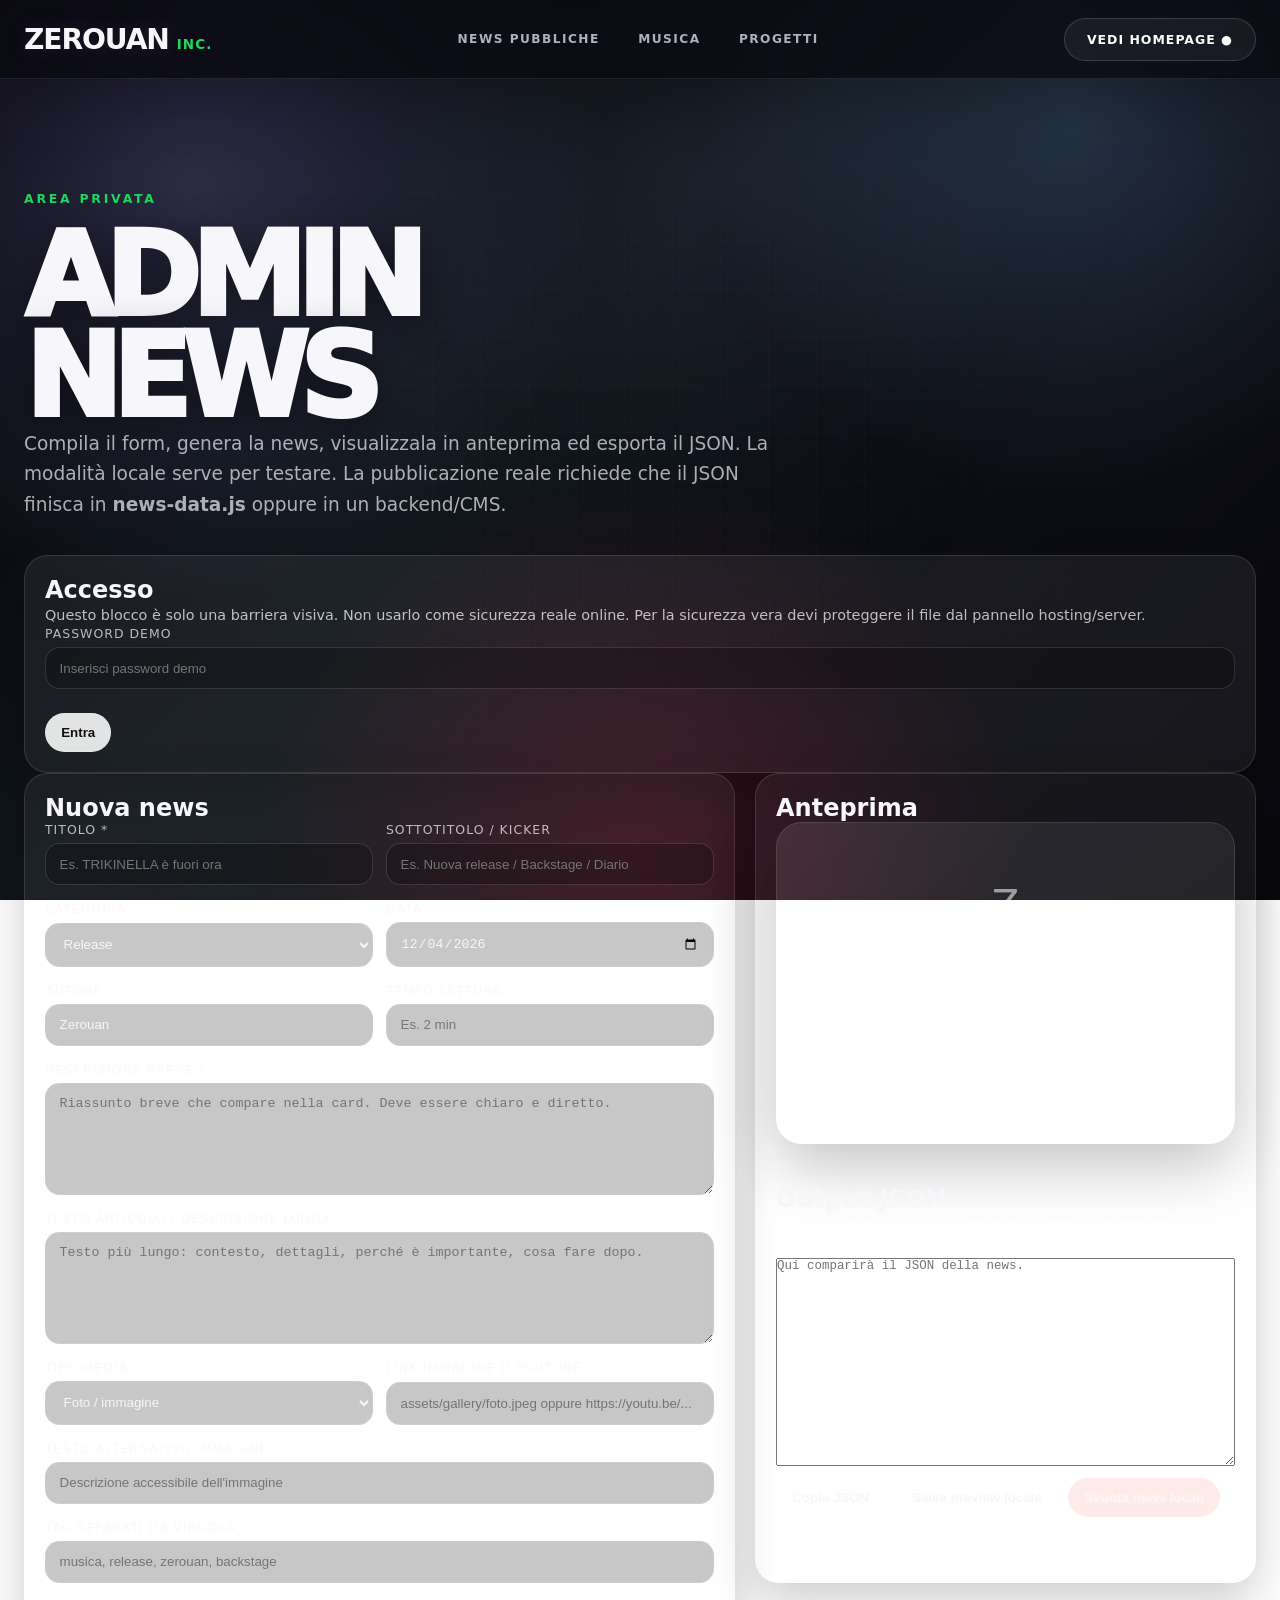
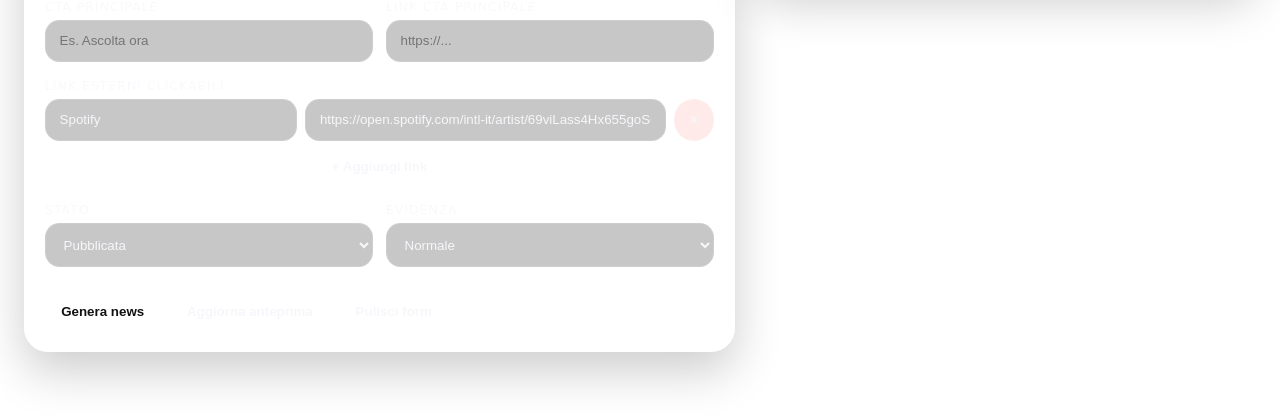
<file: admin-news.html>
<!DOCTYPE html>
<html lang="it">
<head>
  <meta charset="UTF-8" />
  <meta name="viewport" content="width=device-width, initial-scale=1.0" />
  <meta name="description" content="ZEROUAN INC. — pannello amministrazione news." />
  <title>ZEROUAN INC. | Admin News</title>

  <link rel="stylesheet" href="style.css">
  <link rel="stylesheet" href="news.css">
</head>
<body>
  <!--
    ATTENZIONE SEVERA:
    Questa pagina è un prototipo statico. La password lato browser NON è vera sicurezza.
    Per usarla online in modo serio, proteggi admin-news.html lato hosting/server:
    - Basic Auth server-side
    - Netlify/Vercel auth
    - area riservata con backend
    - CMS Git-based con login
  -->

  <header>
    <div class="container navbar">
      <a class="brand" href="index.html#top" aria-label="Torna alla homepage">ZEROUAN <span>INC.</span></a>

      <nav class="nav-links" aria-label="Navigazione admin">
        <a href="index.html#news">News pubbliche</a>
        <a href="index.html#musica">Musica</a>
        <a href="index.html#sections">Progetti</a>
      </nav>

      <div class="header-actions" aria-label="Azioni admin">
        <a class="nav-cta" href="index.html#news">Vedi homepage ●</a>
      </div>

      <div class="mobile-menu-label">Admin</div>
    </div>
  </header>

  <main class="news-admin-shell">
    <section class="container">
      <div class="section-heading align-left">
        <p class="eyebrow">Area privata</p>
        <h1>Admin News</h1>
        <p>
          Compila il form, genera la news, visualizzala in anteprima ed esporta il JSON.
          La modalità locale serve per testare. La pubblicazione reale richiede che il JSON finisca in <strong>news-data.js</strong> oppure in un backend/CMS.
        </p>
      </div>

      <div class="admin-panel" id="accessPanel">
        <h2>Accesso</h2>
        <p class="admin-note">
          Questo blocco è solo una barriera visiva. Non usarlo come sicurezza reale online.
          Per la sicurezza vera devi proteggere il file dal pannello hosting/server.
        </p>

        <form class="news-form" id="loginForm">
          <div class="news-form-field">
            <label for="adminPassword">Password demo</label>
            <input id="adminPassword" type="password" placeholder="Inserisci password demo">
          </div>

          <div class="admin-actions">
            <button class="admin-button primary" type="submit">Entra</button>
          </div>
        </form>
      </div>

      <div class="news-admin-grid" id="adminApp" hidden>
        <div class="admin-panel">
          <h2>Nuova news</h2>

          <form class="news-form" id="newsForm">
            <div class="news-form-row">
              <div class="news-form-field">
                <label for="title">Titolo *</label>
                <input id="title" name="title" type="text" required placeholder="Es. TRIKINELLA è fuori ora">
              </div>

              <div class="news-form-field">
                <label for="subtitle">Sottotitolo / kicker</label>
                <input id="subtitle" name="subtitle" type="text" placeholder="Es. Nuova release / Backstage / Diario">
              </div>
            </div>

            <div class="news-form-row">
              <div class="news-form-field">
                <label for="category">Categoria</label>
                <select id="category" name="category">
                  <option>Release</option>
                  <option>Sito</option>
                  <option>Video</option>
                  <option>Backstage</option>
                  <option>Diario</option>
                  <option>Evento</option>
                  <option>Producing</option>
                </select>
              </div>

              <div class="news-form-field">
                <label for="date">Data</label>
                <input id="date" name="date" type="date">
              </div>
            </div>

            <div class="news-form-row">
              <div class="news-form-field">
                <label for="author">Autore</label>
                <input id="author" name="author" type="text" value="Zerouan">
              </div>

              <div class="news-form-field">
                <label for="readingTime">Tempo lettura</label>
                <input id="readingTime" name="readingTime" type="text" placeholder="Es. 2 min">
              </div>
            </div>

            <div class="news-form-field">
              <label for="excerpt">Descrizione breve *</label>
              <textarea id="excerpt" name="excerpt" required placeholder="Riassunto breve che compare nella card. Deve essere chiaro e diretto."></textarea>
            </div>

            <div class="news-form-field">
              <label for="body">Testo articolo / descrizione lunga</label>
              <textarea id="body" name="body" placeholder="Testo più lungo: contesto, dettagli, perché è importante, cosa fare dopo."></textarea>
            </div>

            <div class="news-form-row">
              <div class="news-form-field">
                <label for="mediaType">Tipo media</label>
                <select id="mediaType" name="mediaType">
                  <option value="image">Foto / immagine</option>
                  <option value="youtube">Video YouTube</option>
                </select>
              </div>

              <div class="news-form-field">
                <label for="mediaUrl">Link immagine o YouTube</label>
                <input id="mediaUrl" name="mediaUrl" type="url" placeholder="assets/gallery/foto.jpeg oppure https://youtu.be/...">
              </div>
            </div>

            <div class="news-form-field">
              <label for="mediaAlt">Testo alternativo immagine</label>
              <input id="mediaAlt" name="mediaAlt" type="text" placeholder="Descrizione accessibile dell'immagine">
            </div>

            <div class="news-form-field">
              <label for="tags">Tag separati da virgola</label>
              <input id="tags" name="tags" type="text" placeholder="musica, release, zerouan, backstage">
            </div>

            <div class="news-form-row">
              <div class="news-form-field">
                <label for="ctaLabel">CTA principale</label>
                <input id="ctaLabel" name="ctaLabel" type="text" placeholder="Es. Ascolta ora">
              </div>

              <div class="news-form-field">
                <label for="ctaUrl">Link CTA principale</label>
                <input id="ctaUrl" name="ctaUrl" type="url" placeholder="https://...">
              </div>
            </div>

            <div class="news-form-field">
              <label>Link esterni clickabili</label>
              <div class="dynamic-list" id="linksList"></div>
              <button class="admin-button" type="button" id="addLinkButton">+ Aggiungi link</button>
            </div>

            <div class="news-form-row">
              <div class="news-form-field">
                <label for="status">Stato</label>
                <select id="status" name="status">
                  <option value="published">Pubblicata</option>
                  <option value="draft">Bozza</option>
                </select>
              </div>

              <div class="news-form-field">
                <label for="featured">Evidenza</label>
                <select id="featured" name="featured">
                  <option value="false">Normale</option>
                  <option value="true">In evidenza</option>
                </select>
              </div>
            </div>

            <div class="admin-actions">
              <button class="admin-button primary" type="submit">Genera news</button>
              <button class="admin-button" type="button" id="previewButton">Aggiorna anteprima</button>
              <button class="admin-button" type="reset">Pulisci form</button>
            </div>
          </form>
        </div>

        <aside class="admin-panel">
          <h2>Anteprima</h2>
          <article class="news-card" id="previewCard">
            <div class="news-empty-state">
              <span class="news-empty-icon">Z</span>
              <strong>Compila il form.</strong>
              <small>Qui vedrai la news prima di esportarla.</small>
            </div>
          </article>

          <hr style="border: 0; border-top: 1px solid rgba(255,255,255,0.12); margin: 1.25rem 0;">

          <h2>Output JSON</h2>
          <p class="admin-note">
            Per pubblicare su sito statico: copia l'oggetto generato dentro l'array <strong>window.ZEROUAN_NEWS_DATA</strong> in <strong>news-data.js</strong>.
          </p>

          <textarea class="generated-output" id="generatedOutput" readonly placeholder="Qui comparirà il JSON della news."></textarea>

          <div class="admin-actions">
            <button class="admin-button" type="button" id="copyJsonButton">Copia JSON</button>
            <button class="admin-button" type="button" id="saveLocalButton">Salva preview locale</button>
            <button class="admin-button danger" type="button" id="clearLocalButton">Svuota news locali</button>
          </div>

          <p class="admin-note">
            “Salva preview locale” modifica solo il tuo browser. Non pubblica la news per gli altri visitatori.
          </p>
        </aside>
      </div>
    </section>
  </main>

  <script>
    (function () {
      "use strict";

      const DEMO_PASSWORD = "ZEROUAN-ADMIN-2026"; // Cambiala, ma ricorda: nel browser NON è sicurezza reale.
      const STORAGE_KEY = "zerouan_news_items";

      const accessPanel = document.getElementById("accessPanel");
      const adminApp = document.getElementById("adminApp");
      const loginForm = document.getElementById("loginForm");
      const passwordInput = document.getElementById("adminPassword");

      const form = document.getElementById("newsForm");
      const linksList = document.getElementById("linksList");
      const addLinkButton = document.getElementById("addLinkButton");
      const previewButton = document.getElementById("previewButton");
      const output = document.getElementById("generatedOutput");
      const previewCard = document.getElementById("previewCard");
      const copyJsonButton = document.getElementById("copyJsonButton");
      const saveLocalButton = document.getElementById("saveLocalButton");
      const clearLocalButton = document.getElementById("clearLocalButton");

      const today = new Date().toISOString().slice(0, 10);
      document.getElementById("date").value = today;

      loginForm.addEventListener("submit", (event) => {
        event.preventDefault();

        if (passwordInput.value === DEMO_PASSWORD) {
          sessionStorage.setItem("zerouan_admin_demo_access", "true");
          showAdmin();
          return;
        }

        alert("Password demo errata.");
      });

      if (sessionStorage.getItem("zerouan_admin_demo_access") === "true") {
        showAdmin();
      }

      function showAdmin() {
        accessPanel.hidden = true;
        adminApp.hidden = false;
      }

      function slugify(value) {
        return String(value || "news")
          .toLowerCase()
          .normalize("NFD")
          .replace(/[\u0300-\u036f]/g, "")
          .replace(/[^a-z0-9]+/g, "-")
          .replace(/(^-|-$)+/g, "")
          .slice(0, 72) || `news-${Date.now()}`;
      }

      function escapeHtml(value) {
        return String(value ?? "")
          .replaceAll("&", "&amp;")
          .replaceAll("<", "&lt;")
          .replaceAll(">", "&gt;")
          .replaceAll('"', "&quot;")
          .replaceAll("'", "&#039;");
      }

      function youtubeEmbedUrl(url) {
        const raw = String(url || "").trim();
        if (!raw) return "";

        try {
          const parsed = new URL(raw);
          let id = "";

          if (parsed.hostname.includes("youtu.be")) {
            id = parsed.pathname.replace("/", "");
          } else if (parsed.hostname.includes("youtube.com")) {
            id = parsed.searchParams.get("v") || "";
            if (!id && parsed.pathname.includes("/shorts/")) {
              id = parsed.pathname.split("/shorts/")[1]?.split("/")[0] || "";
            }
            if (!id && parsed.pathname.includes("/embed/")) {
              id = parsed.pathname.split("/embed/")[1]?.split("/")[0] || "";
            }
          }

          return id ? `https://www.youtube.com/embed/${encodeURIComponent(id)}` : raw;
        } catch {
          return raw;
        }
      }

      function addLinkRow(label = "", url = "") {
        const row = document.createElement("div");
        row.className = "dynamic-row";

        row.innerHTML = `
          <input type="text" placeholder="Etichetta link" value="${escapeHtml(label)}" data-link-label>
          <input type="url" placeholder="https://..." value="${escapeHtml(url)}" data-link-url>
          <button class="admin-button danger" type="button" aria-label="Rimuovi link">×</button>
        `;

        row.querySelector("button").addEventListener("click", () => row.remove());
        linksList.appendChild(row);
      }

      addLinkButton.addEventListener("click", () => addLinkRow());
      addLinkRow("Spotify", "https://open.spotify.com/intl-it/artist/69viLass4Hx655goSGnoE2");

      function collectLinks() {
        return [...linksList.querySelectorAll(".dynamic-row")]
          .map((row) => {
            const label = row.querySelector("[data-link-label]").value.trim();
            const url = row.querySelector("[data-link-url]").value.trim();

            if (!label && !url) return null;
            return {
              label: label || "Link esterno",
              url
            };
          })
          .filter((link) => link && link.url);
      }

      function collectNews() {
        const data = new FormData(form);
        const title = String(data.get("title") || "").trim();

        const item = {
          id: `${slugify(title)}-${Date.now().toString(36)}`,
          status: String(data.get("status") || "published"),
          featured: String(data.get("featured")) === "true",
          title,
          subtitle: String(data.get("subtitle") || "").trim(),
          excerpt: String(data.get("excerpt") || "").trim(),
          body: String(data.get("body") || "").trim(),
          category: String(data.get("category") || "News"),
          author: String(data.get("author") || "Zerouan").trim(),
          date: String(data.get("date") || today),
          readingTime: String(data.get("readingTime") || "").trim(),
          mediaType: String(data.get("mediaType") || "image"),
          mediaUrl: String(data.get("mediaUrl") || "").trim(),
          mediaAlt: String(data.get("mediaAlt") || "").trim(),
          tags: String(data.get("tags") || "")
            .split(",")
            .map((tag) => tag.trim())
            .filter(Boolean),
          links: collectLinks(),
          ctaLabel: String(data.get("ctaLabel") || "").trim(),
          ctaUrl: String(data.get("ctaUrl") || "").trim()
        };

        if (!item.readingTime) item.readingTime = estimateReadingTime(item.body || item.excerpt);
        if (!item.mediaAlt && item.mediaType === "image") item.mediaAlt = item.title;

        return item;
      }

      function estimateReadingTime(text) {
        const words = String(text || "").trim().split(/\s+/).filter(Boolean).length;
        return `${Math.max(1, Math.ceil(words / 180))} min`;
      }

      function renderMedia(item) {
        if (!item.mediaUrl) {
          return `
            <div class="news-media">
              <div class="news-empty-state">
                <span class="news-empty-icon">Z</span>
                <strong>ZEROUAN INC.</strong>
              </div>
            </div>
          `;
        }

        if (item.mediaType === "youtube") {
          return `
            <div class="news-media">
              <iframe
                src="${escapeHtml(youtubeEmbedUrl(item.mediaUrl))}"
                title="${escapeHtml(item.title)}"
                loading="lazy"
                allowfullscreen>
              </iframe>
            </div>
          `;
        }

        return `
          <div class="news-media">
            <img src="${escapeHtml(item.mediaUrl)}" alt="${escapeHtml(item.mediaAlt || item.title)}">
          </div>
        `;
      }

      function renderPreview(item) {
        const links = [
          item.ctaUrl ? `<a class="news-read-more" href="${escapeHtml(item.ctaUrl)}" target="_blank" rel="noopener noreferrer">${escapeHtml(item.ctaLabel || "Apri")} →</a>` : "",
          ...item.links.map((link) => `<a class="news-link" href="${escapeHtml(link.url)}" target="_blank" rel="noopener noreferrer">${escapeHtml(link.label)} ↗</a>`)
        ].join("");

        previewCard.innerHTML = `
          ${renderMedia(item)}
          <div class="news-content">
            <div class="news-meta">
              <span class="news-category">${escapeHtml(item.category)}</span>
              <span>${escapeHtml(item.date)}</span>
              <span>· ${escapeHtml(item.readingTime)}</span>
              <span>· ${escapeHtml(item.author)}</span>
            </div>
            <h3 class="news-title">${escapeHtml(item.title || "Titolo news")}</h3>
            ${item.subtitle ? `<span class="release-kicker">${escapeHtml(item.subtitle)}</span>` : ""}
            <p class="news-excerpt">${escapeHtml(item.excerpt || item.body || "Descrizione news")}</p>
            <div class="news-tags">${item.tags.map((tag) => `<span class="news-tag">#${escapeHtml(tag)}</span>`).join("")}</div>
            <div class="news-links">${links}</div>
          </div>
        `;
      }

      function generate() {
        const item = collectNews();
        renderPreview(item);
        output.value = JSON.stringify(item, null, 2);
        return item;
      }

      previewButton.addEventListener("click", generate);

      form.addEventListener("submit", (event) => {
        event.preventDefault();
        const item = generate();

        if (!item.title || !item.excerpt) {
          alert("Titolo e descrizione breve sono obbligatori.");
          return;
        }

        output.focus();
        output.select();
      });

      copyJsonButton.addEventListener("click", async () => {
        if (!output.value.trim()) generate();

        try {
          await navigator.clipboard.writeText(output.value);
          alert("JSON copiato.");
        } catch {
          output.focus();
          output.select();
          document.execCommand("copy");
          alert("JSON copiato.");
        }
      });

      saveLocalButton.addEventListener("click", () => {
        const item = generate();

        if (!item.title || !item.excerpt) {
          alert("Titolo e descrizione breve sono obbligatori.");
          return;
        }

        const current = getLocalItems();
        localStorage.setItem(STORAGE_KEY, JSON.stringify([item, ...current], null, 2));
        alert("News salvata in preview locale. Apri index.html#news dallo stesso browser.");
      });

      clearLocalButton.addEventListener("click", () => {
        const ok = confirm("Vuoi eliminare tutte le news salvate solo in locale?");
        if (!ok) return;

        localStorage.removeItem(STORAGE_KEY);
        alert("News locali eliminate.");
      });

      function getLocalItems() {
        try {
          const raw = localStorage.getItem(STORAGE_KEY);
          const parsed = raw ? JSON.parse(raw) : [];
          return Array.isArray(parsed) ? parsed : [];
        } catch {
          return [];
        }
      }
    })();
  </script>
</body>
</html>
</file>
<file: style.css>
:root {
      --bg: #020707;
      --bg-soft: #071111;
      --card: rgba(11, 29, 24, 0.72);
      --card-border: rgba(35, 255, 142, 0.25);
      --green: #1ed760;
      --green-soft: #0ea85a;
      --white: #f5f7f6;
      --muted: #a8b3ad;
      --dark-text: #03100a;
      --shadow: 0 0 40px rgba(30, 215, 96, 0.18);
      --max-width: 1180px;
      --radius: 22px;
    }

    * {
      box-sizing: border-box;
      margin: 0;
      padding: 0;
    }

    html {
      scroll-behavior: smooth;
    }

    body {
      min-height: 100vh;
      font-family: Inter, system-ui, -apple-system, BlinkMacSystemFont, "Segoe UI", sans-serif;
      color: var(--white);
      background:
        radial-gradient(circle at 76% 28%, rgba(30, 215, 96, 0.22), transparent 32%),
        radial-gradient(circle at 12% 72%, rgba(30, 215, 96, 0.12), transparent 34%),
        linear-gradient(135deg, #010404 0%, #03100d 50%, #020707 100%);
      overflow-x: hidden;
    }

    body::before {
      content: "";
      position: fixed;
      inset: 0;
      pointer-events: none;
      background-image:
        linear-gradient(rgba(255,255,255,0.025) 1px, transparent 1px),
        linear-gradient(90deg, rgba(255,255,255,0.025) 1px, transparent 1px);
      background-size: 48px 48px;
      mask-image: radial-gradient(circle at center, black, transparent 80%);
      z-index: -2;
    }

    body::after {
      content: "";
      position: fixed;
      inset: 0;
      pointer-events: none;
      background: linear-gradient(120deg, transparent 0%, rgba(30, 215, 96, 0.06) 45%, transparent 70%);
      z-index: -1;
    }

    a {
      color: inherit;
      text-decoration: none;
    }

    .container {
      width: min(100% - 40px, var(--max-width));
      margin-inline: auto;
    }

    header {
      position: sticky;
      top: 0;
      z-index: 10;
      backdrop-filter: blur(18px);
      background: rgba(2, 7, 7, 0.76);
      border-bottom: 1px solid rgba(255,255,255,0.08);
    }

    .navbar {
      height: 78px;
      display: flex;
      align-items: center;
      justify-content: space-between;
      gap: 24px;
    }

    .brand {
      display: flex;
      align-items: baseline;
      gap: 8px;
      font-weight: 900;
      letter-spacing: -0.04em;
      font-size: clamp(1.35rem, 2.2vw, 2rem);
    }

    .brand span {
      color: var(--green);
      font-size: 0.48em;
      letter-spacing: 0.08em;
    }

    .nav-links {
      display: flex;
      align-items: center;
      justify-content: center;
      gap: clamp(16px, 3vw, 44px);
      color: var(--muted);
      text-transform: uppercase;
      letter-spacing: 0.12em;
      font-size: 0.76rem;
      font-weight: 700;
    }

    .nav-links a {
      transition: color 0.2s ease, transform 0.2s ease;
    }

    .nav-links a:hover {
      color: var(--green);
      transform: translateY(-1px);
    }

    .soon {
      margin-left: 6px;
      padding: 4px 8px;
      border-radius: 7px;
      color: var(--green);
      background: rgba(30, 215, 96, 0.10);
      font-size: 0.65rem;
      letter-spacing: 0.1em;
    }

    .header-actions,
    .cta-social-row,
    .box-action-row {
      display: flex;
      align-items: center;
      gap: 12px;
      flex-wrap: wrap;
    }

    .nav-cta,
    .hero-cta {
      display: inline-flex;
      align-items: center;
      justify-content: center;
      gap: 10px;
      border: 1px solid rgba(30, 215, 96, 0.75);
      color: var(--green);
      border-radius: 10px;
      padding: 13px 22px;
      font-weight: 900;
      letter-spacing: 0.08em;
      text-transform: uppercase;
      font-size: 0.78rem;
      transition: transform 0.2s ease, box-shadow 0.2s ease, background 0.2s ease;
      white-space: nowrap;
    }

    .nav-cta:hover,
    .hero-cta:hover {
      transform: translateY(-2px);
      box-shadow: var(--shadow);
      background: rgba(30, 215, 96, 0.08);
    }

    .social-icons {
      display: inline-flex;
      align-items: center;
      gap: 8px;
    }

    .social-button {
      width: 42px;
      height: 42px;
      border-radius: 999px;
      display: inline-grid;
      place-items: center;
      border: 1px solid rgba(30, 215, 96, 0.45);
      background: rgba(0, 0, 0, 0.20);
      color: var(--green);
      transition: transform 0.2s ease, border-color 0.2s ease, background 0.2s ease, box-shadow 0.2s ease;
    }

    .social-button svg {
      width: 19px;
      height: 19px;
      fill: currentColor;
    }

    .social-button:hover {
      transform: translateY(-2px);
      border-color: rgba(30, 215, 96, 0.9);
      background: rgba(30, 215, 96, 0.10);
      box-shadow: 0 0 22px rgba(30, 215, 96, 0.16);
    }

    .social-button:focus-visible,
    .nav-cta:focus-visible,
    .hero-cta:focus-visible,
    .follow-button:focus-visible,
    .play-button:focus-visible,
    .spotify-footer:focus-visible {
      outline: 2px solid var(--green);
      outline-offset: 4px;
    }

    .mobile-menu-label {
      display: none;
      color: var(--muted);
      font-size: 0.78rem;
      letter-spacing: 0.12em;
      text-transform: uppercase;
      font-weight: 800;
    }

    .hero {
      min-height: calc(100vh - 78px);
      display: grid;
      align-items: center;
      padding: 80px 0 54px;
    }

    .hero-grid {
      display: grid;
      grid-template-columns: minmax(0, 1.08fr) minmax(320px, 0.92fr);
      gap: clamp(44px, 7vw, 86px);
      align-items: center;
    }

    .eyebrow {
      color: var(--green);
      text-transform: uppercase;
      letter-spacing: 0.22em;
      font-weight: 900;
      font-size: 0.78rem;
      margin-bottom: 20px;
    }

    h1 {
      max-width: 760px;
      font-size: clamp(4rem, 9vw, 7.8rem);
      line-height: 0.88;
      letter-spacing: -0.08em;
      font-weight: 950;
      text-transform: uppercase;
      text-shadow: 0 10px 40px rgba(0,0,0,0.45);
    }

    h1 .accent {
      color: var(--green);
    }

    .tagline {
      margin-top: 28px;
      color: var(--muted);
      text-transform: uppercase;
      letter-spacing: 0.31em;
      font-size: clamp(0.82rem, 1.5vw, 1.2rem);
      font-weight: 850;
      line-height: 1.7;
    }

    .tagline strong {
      color: var(--green);
    }

    .intro {
      margin-top: 32px;
      max-width: 560px;
      color: #d5ddda;
      font-size: clamp(1.05rem, 1.6vw, 1.26rem);
      line-height: 1.65;
    }

    .hero-actions {
      margin-top: 38px;
      display: flex;
      align-items: center;
      gap: 16px;
      flex-wrap: wrap;
    }

    .hero-cta {
      background: linear-gradient(135deg, #1ed760, #23f58b);
      color: var(--dark-text);
      border: none;
      padding: 17px 28px;
      box-shadow: 0 18px 45px rgba(30, 215, 96, 0.22);
    }

    .secondary-link {
      color: var(--muted);
      font-weight: 800;
      letter-spacing: 0.04em;
      transition: color 0.2s ease;
    }

    .secondary-link:hover {
      color: var(--green);
    }

    .meta-row {
      margin-top: 34px;
      display: flex;
      gap: 18px;
      flex-wrap: wrap;
      color: rgba(30, 215, 96, 0.75);
      font-size: 0.96rem;
    }

    .meta-row span {
      display: inline-flex;
      align-items: center;
      gap: 8px;
    }

    .spotify-card {
      position: relative;
      isolation: isolate;
      min-height: 492px;
      padding: 34px;
      border-radius: var(--radius);
      border: 1px solid var(--card-border);
      background:
        linear-gradient(180deg, rgba(30, 215, 96, 0.32), rgba(4, 9, 9, 0.92) 58%),
        var(--card);
      box-shadow: var(--shadow), 0 20px 80px rgba(0,0,0,0.42);
      overflow: hidden;
    }

    .spotify-card::before {
      content: "";
      position: absolute;
      width: 360px;
      height: 360px;
      top: -160px;
      right: -140px;
      border-radius: 999px;
      background: rgba(30, 215, 96, 0.20);
      filter: blur(16px);
      z-index: -1;
    }

    .profile-top {
      display: flex;
      align-items: center;
      gap: 26px;
    }

    .avatar {
      width: 118px;
      aspect-ratio: 1;
      border-radius: 999px;
      display: grid;
      place-items: center;
      background: #020707;
      border: 1px solid rgba(255,255,255,0.09);
      box-shadow: inset 0 0 34px rgba(30, 215, 96, 0.14);
      color: var(--green);
      font-size: 4.5rem;
      font-weight: 950;
      letter-spacing: -0.12em;
    }

    .verified {
      color: #dce8e3;
      font-size: 0.85rem;
      margin-bottom: 10px;
    }

    .profile-name {
      font-size: clamp(2.2rem, 5vw, 3.2rem);
      font-weight: 950;
      letter-spacing: -0.06em;
      text-transform: uppercase;
    }

    .profile-role {
      color: #d2ddd8;
      line-height: 1.5;
      font-size: 1.04rem;
    }

    .player-row {
      margin-top: 38px;
      display: flex;
      align-items: center;
      gap: 18px;
      flex-wrap: wrap;
    }

    .play-button {
      width: 58px;
      aspect-ratio: 1;
      border: none;
      border-radius: 999px;
      display: grid;
      place-items: center;
      cursor: pointer;
      color: var(--dark-text);
      background: linear-gradient(135deg, #1ed760, #35f391);
      font-size: 1.3rem;
      box-shadow: 0 12px 34px rgba(30, 215, 96, 0.28);
      transition: transform 0.2s ease;
    }

    .play-button:hover {
      transform: scale(1.05);
    }

    .follow-button {
      display: inline-flex;
      align-items: center;
      justify-content: center;
      border: 1px solid rgba(255,255,255,0.18);
      background: rgba(0,0,0,0.18);
      color: var(--white);
      border-radius: 8px;
      padding: 11px 18px;
      text-transform: uppercase;
      letter-spacing: 0.08em;
      font-weight: 850;
      font-size: 0.74rem;
      transition: transform 0.2s ease, border-color 0.2s ease, background 0.2s ease;
      white-space: nowrap;
    }

    .follow-button:hover {
      transform: translateY(-2px);
      border-color: rgba(30, 215, 96, 0.62);
      background: rgba(30, 215, 96, 0.08);
    }

    .popular {
      margin-top: 40px;
    }

    .popular h2 {
      font-size: 1.05rem;
      margin-bottom: 18px;
    }

    .track {
      display: grid;
      grid-template-columns: 22px 42px 1fr auto;
      align-items: center;
      gap: 14px;
      padding: 12px 0;
      color: #dce5e0;
    }

    .track-number,
    .track-time {
      color: var(--muted);
      font-size: 0.9rem;
    }

    .track-cover {
      width: 42px;
      aspect-ratio: 1;
      border-radius: 8px;
      display: grid;
      place-items: center;
      background: rgba(255,255,255,0.08);
      color: var(--green);
      font-weight: 950;
    }

    .track-title {
      font-weight: 750;
      font-size: 0.95rem;
    }

    .spotify-footer {
      position: absolute;
      left: 0;
      right: 0;
      bottom: 0;
      padding: 20px 34px;
      border-top: 1px solid rgba(255,255,255,0.08);
      display: flex;
      justify-content: space-between;
      align-items: center;
      color: var(--muted);
      text-transform: uppercase;
      letter-spacing: 0.1em;
      font-size: 0.72rem;
      font-weight: 850;
      background: rgba(0,0,0,0.18);
    }

    .spotify-logo {
      color: var(--green);
      font-size: 1.35rem;
    }

    .scroll-hint {
      margin-top: 54px;
      color: var(--green);
      text-align: center;
      text-transform: uppercase;
      letter-spacing: 0.18em;
      font-size: 0.78rem;
      font-weight: 900;
    }

    .sections {
      padding: 56px 0 80px;
      border-top: 1px solid rgba(255,255,255,0.07);
    }

    .section-grid {
      display: grid;
      grid-template-columns: repeat(4, 1fr);
      gap: 22px;
    }

    .section-card {
      min-height: 190px;
      padding: 28px;
      border-radius: 18px;
      border: 1px solid rgba(255,255,255,0.08);
      background: rgba(255,255,255,0.025);
      transition: transform 0.2s ease, border-color 0.2s ease, background 0.2s ease;
    }

    .section-card:hover {
      transform: translateY(-4px);
      border-color: rgba(30, 215, 96, 0.38);
      background: rgba(30, 215, 96, 0.05);
    }

    .section-icon {
      color: var(--green);
      font-size: 2rem;
      margin-bottom: 20px;
    }

    .section-card h3 {
      text-transform: uppercase;
      letter-spacing: 0.12em;
      font-size: 0.94rem;
      margin-bottom: 14px;
    }

    .section-card p {
      color: var(--muted);
      line-height: 1.6;
      font-size: 0.94rem;
    }

    footer {
      padding: 28px 0;
      color: rgba(168, 179, 173, 0.78);
      border-top: 1px solid rgba(255,255,255,0.08);
      font-size: 0.88rem;
    }

    .footer-inner {
      display: flex;
      justify-content: space-between;
      gap: 16px;
      flex-wrap: wrap;
    }

    @media (max-width: 980px) {
      .nav-links,
      .header-actions {
        display: none;
      }

      .mobile-menu-label {
        display: block;
      }

      .hero-grid {
        grid-template-columns: 1fr;
      }

      .spotify-card {
        min-height: 470px;
      }

      .section-grid {
        grid-template-columns: repeat(2, 1fr);
      }
    }

    @media (max-width: 640px) {
      .container {
        width: min(100% - 28px, var(--max-width));
      }

      .navbar {
        height: 68px;
      }

      .hero {
        padding: 52px 0 42px;
      }

      h1 {
        font-size: clamp(3.3rem, 18vw, 5.5rem);
      }

      .tagline {
        letter-spacing: 0.18em;
      }

      .profile-top {
        align-items: flex-start;
        flex-direction: column;
      }

      .spotify-card {
        padding: 24px;
      }

      .spotify-footer {
        padding-inline: 24px;
      }

      .track {
        grid-template-columns: 20px 38px 1fr;
      }

      .track-time {
        display: none;
      }

      .section-grid {
        grid-template-columns: 1fr;
      }
    }

/* SEZIONI MUSICA + CONNESSIONI */

.section-heading {
  max-width: 760px;
  margin: 0 auto 34px;
  text-align: center;
}

.section-heading.align-left {
  margin-inline: 0;
  text-align: left;
}

.section-heading h2 {
  font-size: clamp(2.45rem, 5vw, 4.4rem);
  line-height: 0.95;
  letter-spacing: -0.06em;
  text-transform: uppercase;
  margin-bottom: 18px;
  text-shadow: 0 10px 34px rgba(0,0,0,0.38);
}

.section-heading p:not(.eyebrow) {
  color: #d5ddda;
  line-height: 1.65;
  font-size: clamp(1rem, 1.45vw, 1.18rem);
}

.music-showcase,
.connection-section {
  position: relative;
  padding: 84px 0;
  border-top: 1px solid rgba(255,255,255,0.07);
}

.music-showcase {
  background: linear-gradient(180deg, rgba(2,7,7,0.08), rgba(30,215,96,0.035));
}

.music-showcase-grid {
  display: grid;
  grid-template-columns: minmax(0, 1.25fr) minmax(280px, 0.75fr);
  gap: 24px;
  align-items: stretch;
}

.feature-release-card,
.release-list-card,
.connection-card {
  border: 1px solid rgba(35, 255, 142, 0.20);
  background: rgba(255,255,255,0.035);
  box-shadow: 0 20px 70px rgba(0,0,0,0.28);
  backdrop-filter: blur(16px);
}

.feature-release-card {
  display: flex;
  flex-direction: column;
  gap: 24px;
  padding: clamp(24px, 4vw, 36px);
  border-radius: var(--radius);
}

.release-copy {
  max-width: 740px;
}

.release-kicker {
  display: inline-flex;
  margin-bottom: 12px;
  color: var(--green);
  text-transform: uppercase;
  letter-spacing: 0.18em;
  font-size: 0.72rem;
  font-weight: 900;
}

.feature-release-card h3,
.release-list-card h3 {
  font-size: clamp(1.55rem, 3vw, 2.45rem);
  line-height: 1;
  letter-spacing: -0.045em;
  text-transform: uppercase;
  margin-bottom: 14px;
}

.feature-release-card p {
  color: var(--muted);
  line-height: 1.65;
  font-size: 1.05rem;
}

.spotify-embed {
  display: block;
  border: 0;
  border-radius: 14px;
  background: rgba(0,0,0,0.22);
}

.release-actions {
  display: flex;
  align-items: center;
  gap: 14px;
  flex-wrap: wrap;
}

.hero-cta.compact {
  padding: 13px 20px;
  font-size: 0.72rem;
}

.ghost-button {
  display: inline-flex;
  align-items: center;
  justify-content: center;
  min-height: 44px;
  padding: 12px 18px;
  border-radius: 10px;
  border: 1px solid rgba(255,255,255,0.16);
  color: var(--white);
  text-transform: uppercase;
  letter-spacing: 0.08em;
  font-size: 0.72rem;
  font-weight: 850;
  transition: transform 0.2s ease, border-color 0.2s ease, background 0.2s ease;
}

.ghost-button:hover {
  transform: translateY(-2px);
  border-color: rgba(30,215,96,0.55);
  background: rgba(30,215,96,0.08);
}

.release-list-card {
  border-radius: var(--radius);
  padding: 28px;
}

.mini-track {
  display: grid;
  grid-template-columns: 42px 1fr;
  gap: 14px;
  align-items: center;
  padding: 15px 0;
  border-top: 1px solid rgba(255,255,255,0.08);
  transition: color 0.2s ease, transform 0.2s ease;
}

.mini-track:hover {
  color: var(--green);
  transform: translateX(4px);
}

.mini-track strong,
.mini-track small {
  display: block;
}

.mini-track strong {
  font-size: 0.98rem;
  margin-bottom: 4px;
}

.mini-track small {
  color: var(--muted);
  font-size: 0.82rem;
}

.connection-section {
  background:
    radial-gradient(circle at 18% 20%, rgba(30,215,96,0.13), transparent 26%),
    rgba(0,0,0,0.06);
}

.connection-inner {
  display: grid;
  grid-template-columns: minmax(0, 0.88fr) minmax(0, 1.12fr);
  gap: clamp(28px, 5vw, 62px);
  align-items: center;
}

.connection-grid {
  display: grid;
  grid-template-columns: repeat(2, minmax(0, 1fr));
  gap: 16px;
}

.connection-card {
  min-height: 150px;
  padding: 24px;
  border-radius: 18px;
  display: flex;
  flex-direction: column;
  justify-content: space-between;
  transition: transform 0.2s ease, border-color 0.2s ease, background 0.2s ease, box-shadow 0.2s ease;
}

.connection-card:hover {
  transform: translateY(-4px);
  border-color: rgba(30, 215, 96, 0.56);
  background: rgba(30, 215, 96, 0.065);
  box-shadow: var(--shadow);
}

.connection-card strong {
  margin-top: 18px;
  font-size: 1.12rem;
  text-transform: uppercase;
  letter-spacing: 0.08em;
}

.connection-card small {
  margin-top: 8px;
  color: var(--muted);
  line-height: 1.45;
}

.connection-icon {
  width: 44px;
  height: 44px;
  display: grid;
  place-items: center;
  border-radius: 999px;
  color: var(--dark-text);
  background: linear-gradient(135deg, #1ed760, #35f391);
  font-weight: 950;
  box-shadow: 0 12px 30px rgba(30,215,96,0.18);
}

.connection-card.spotify {
  background: linear-gradient(145deg, rgba(30,215,96,0.18), rgba(255,255,255,0.03));
}

.project-section {
  background:
    radial-gradient(circle at 82% 18%, rgba(30,215,96,0.11), transparent 28%),
    linear-gradient(180deg, rgba(0,0,0,0.03), rgba(30,215,96,0.025));
}

.project-heading {
  margin-bottom: 38px;
}

.project-layout {
  display: grid;
  grid-template-columns: minmax(0, 1.05fr) minmax(0, 0.95fr);
  gap: 24px;
  align-items: stretch;
}

.project-main-card,
.project-card,
.gallery-item {
  border: 1px solid rgba(35, 255, 142, 0.20);
  background: rgba(255,255,255,0.035);
  box-shadow: 0 20px 70px rgba(0,0,0,0.28);
  backdrop-filter: blur(16px);
}

.gallery-category-link {
  text-decoration: none;
  color: inherit;
  cursor: pointer;
}

.gallery-category-link strong {
  display: inline-block;
}

.gallery-category-link:hover strong {
  color: #20e87a;
}

.archive-page {
  min-height: 100vh;
  padding-top: 140px;
}

.archive-gallery-grid {
  display: grid;
  grid-template-columns: repeat(auto-fit, minmax(220px, 1fr));
  gap: 22px;
  margin-top: 48px;
}

.archive-photo {
  border: 1px solid rgba(32, 232, 122, 0.22);
  background: rgba(7, 35, 20, 0.72);
  border-radius: 24px;
  overflow: hidden;
  cursor: zoom-in;
  padding: 0;
  aspect-ratio: 1 / 1;
  box-shadow: 0 20px 60px rgba(0, 0, 0, 0.28);
}

.archive-photo img {
  width: 100%;
  height: 100%;
  object-fit: cover;
  display: block;
}

.project-main-card {
  min-height: 100%;
  padding: clamp(28px, 4vw, 42px);
  border-radius: var(--radius);
  display: flex;
  flex-direction: column;
  justify-content: space-between;
  gap: 28px;
  position: relative;
  overflow: hidden;
}

.project-main-card::after {
  content: "";
  position: absolute;
  width: 260px;
  height: 260px;
  right: -110px;
  bottom: -120px;
  border-radius: 999px;
  background: rgba(30,215,96,0.13);
  filter: blur(12px);
  pointer-events: none;
}

.project-main-card h3 {
  font-size: clamp(2rem, 4vw, 3.4rem);
  line-height: 0.95;
  letter-spacing: -0.055em;
  text-transform: uppercase;
  margin-bottom: 18px;
}

.project-main-card p,
.project-card p {
  color: var(--muted);
  line-height: 1.65;
}

.project-icon {
  width: 62px;
  height: 62px;
  display: grid;
  place-items: center;
  border-radius: 18px;
  color: var(--dark-text);
  background: linear-gradient(135deg, #1ed760, #35f391);
  font-size: 1.7rem;
  box-shadow: 0 12px 30px rgba(30,215,96,0.18);
}

.project-icon.small {
  width: 46px;
  height: 46px;
  border-radius: 14px;
  font-size: 1.22rem;
  margin-bottom: 18px;
}

.project-side-grid {
  display: grid;
  grid-template-columns: 1fr;
  gap: 16px;
}

.project-card {
  min-height: 154px;
  padding: 24px;
  border-radius: 18px;
  transition: transform 0.2s ease, border-color 0.2s ease, background 0.2s ease, box-shadow 0.2s ease;
}

.project-card:hover,
.gallery-item:hover {
  transform: translateY(-4px);
  border-color: rgba(30, 215, 96, 0.48);
  background: rgba(30, 215, 96, 0.055);
  box-shadow: var(--shadow);
}

.project-card h3 {
  text-transform: uppercase;
  letter-spacing: 0.1em;
  font-size: 0.96rem;
  margin-bottom: 12px;
}

.gallery-section {
  position: relative;
  padding: 84px 0;
  border-top: 1px solid rgba(255,255,255,0.07);
  background:
    radial-gradient(circle at 16% 22%, rgba(30,215,96,0.10), transparent 25%),
    rgba(0,0,0,0.05);
}

.gallery-grid {
  display: grid;
  grid-template-columns: repeat(4, minmax(0, 1fr));
  grid-auto-rows: 250px;
  gap: 16px;
}

.gallery-item {
  position: relative;
  min-height: 250px;
  border-radius: 20px;
  overflow: hidden;
  transition: transform 0.2s ease, border-color 0.2s ease, background 0.2s ease, box-shadow 0.2s ease;
}

.gallery-item.featured {
  grid-column: span 2;
  grid-row: span 2;
}

.gallery-placeholder {
  width: 100%;
  height: 100%;
  display: grid;
  place-items: center;
  color: rgba(245,247,246,0.72);
  background:
    linear-gradient(135deg, rgba(30,215,96,0.22), rgba(255,255,255,0.035)),
    radial-gradient(circle at 70% 28%, rgba(30,215,96,0.22), transparent 30%),
    #071111;
  font-size: clamp(2rem, 6vw, 5.4rem);
  font-weight: 950;
  letter-spacing: -0.08em;
}

.gallery-item figcaption {
  position: absolute;
  left: 0;
  right: 0;
  bottom: 0;
  padding: 18px;
  background: linear-gradient(180deg, transparent, rgba(0,0,0,0.78));
}

.gallery-item strong,
.gallery-item small {
  display: block;
}

.gallery-item strong {
  text-transform: uppercase;
  letter-spacing: 0.08em;
  font-size: 0.9rem;
  margin-bottom: 6px;
}

.gallery-item small {
  color: var(--muted);
  line-height: 1.45;
}

@media (max-width: 980px) {
  .project-layout {
    grid-template-columns: 1fr;
  }

  .gallery-grid {
    grid-template-columns: repeat(2, minmax(0, 1fr));
    grid-auto-rows: 230px;
  }
}

@media (max-width: 640px) {
  .gallery-section {
    padding: 62px 0;
  }

  .project-main-card,
  .project-card {
    padding: 24px;
  }

  .gallery-grid {
    grid-template-columns: 1fr;
    grid-auto-rows: 230px;
  }

  .gallery-item.featured {
    grid-column: span 1;
    grid-row: span 1;
  }
}

@media (max-width: 980px) {
  .homepage-news-board {
    grid-template-columns: 1fr;
  }

  .homepage-news-feature {
    min-height: 300px;
  }
}

@media (max-width: 640px) {
  .homepage-news-section {
    padding: 58px 0;
  }

  .homepage-news-feature {
    min-height: auto;
    border-radius: 22px;
    padding: 22px;
  }

  .homepage-news-feature h3 {
    font-size: clamp(1.85rem, 10vw, 2.7rem);
  }

  .homepage-news-meta {
    gap: 8px;
  }
}


/* GALLERIA — IMMAGINI IN EVIDENZA SCORRIBILI */

.featured-gallery-card {
  display: flex;
  flex-direction: column;
  padding: 18px;
  gap: 16px;
}

.featured-gallery-header {
  display: flex;
  align-items: flex-start;
  justify-content: space-between;
  gap: 16px;
  position: relative;
  z-index: 2;
}

.featured-gallery-header strong,
.featured-gallery-header small {
  display: block;
}

.featured-gallery-header strong {
  text-transform: uppercase;
  letter-spacing: 0.08em;
  font-size: 0.9rem;
  margin-bottom: 6px;
}

.featured-gallery-header small {
  color: var(--muted);
  line-height: 1.45;
}

.gallery-scroll-hint {
  width: 38px;
  height: 38px;
  flex: 0 0 auto;
  display: grid;
  place-items: center;
  border-radius: 999px;
  color: var(--dark-text);
  background: linear-gradient(135deg, #1ed760, #35f391);
  font-weight: 950;
  box-shadow: 0 12px 30px rgba(30,215,96,0.18);
}

.featured-gallery-scroll {
  flex: 1;
  min-height: 0;
  display: flex;
  gap: 14px;
  overflow-x: auto;
  overflow-y: hidden;
  scroll-snap-type: x mandatory;
  padding: 2px 4px 12px;
  scrollbar-color: rgba(30,215,96,0.65) rgba(255,255,255,0.08);
  scrollbar-width: thin;
}

.featured-gallery-scroll::-webkit-scrollbar {
  height: 8px;
}

.featured-gallery-scroll::-webkit-scrollbar-track {
  background: rgba(255,255,255,0.08);
  border-radius: 999px;
}

.featured-gallery-scroll::-webkit-scrollbar-thumb {
  background: rgba(30,215,96,0.65);
  border-radius: 999px;
}

.featured-photo {
  flex: 0 0 82%;
  height: 100%;
  min-height: 360px;
  border: 1px solid rgba(255,255,255,0.10);
  border-radius: 16px;
  overflow: hidden;
  padding: 0;
  background: rgba(0,0,0,0.20);
  cursor: zoom-in;
  scroll-snap-align: start;
  transition: transform 0.2s ease, border-color 0.2s ease, filter 0.2s ease;
}

.featured-photo:hover {
  transform: translateY(-3px);
  border-color: rgba(30,215,96,0.65);
  filter: brightness(1.08);
}

.featured-photo img {
  width: 100%;
  height: 100%;
  display: block;
  object-fit: cover;
}

.gallery-lightbox {
  position: fixed;
  inset: 0;
  z-index: 999;
  display: none;
  align-items: center;
  justify-content: center;
  padding: 24px;
  background: rgba(0,0,0,0.86);
  backdrop-filter: blur(10px);
}

.gallery-lightbox.is-open {
  display: flex;
}

.gallery-lightbox img {
  max-width: min(100%, 1180px);
  max-height: 84vh;
  border-radius: 18px;
  object-fit: contain;
  box-shadow: 0 28px 90px rgba(0,0,0,0.65);
}

.gallery-lightbox-close {
  position: fixed;
  top: 22px;
  right: 22px;
  width: 46px;
  height: 46px;
  border: 1px solid rgba(255,255,255,0.16);
  border-radius: 999px;
  background: rgba(0,0,0,0.42);
  color: var(--white);
  font-size: 1.4rem;
  cursor: pointer;
  transition: transform 0.2s ease, background 0.2s ease, border-color 0.2s ease;
}

.gallery-lightbox-close:hover {
  transform: scale(1.05);
  border-color: rgba(30,215,96,0.65);
  background: rgba(30,215,96,0.12);
}

@media (max-width: 640px) {
  .featured-gallery-card {
    padding: 16px;
  }

  .featured-photo {
    flex-basis: 88%;
    min-height: 170px;
  }

  .gallery-lightbox {
    padding: 14px;
  }

  .featured-photo {
  cursor: zoom-in;
}

.gallery-lightbox {
  position: fixed;
  inset: 0;
  z-index: 9999;
  display: none;
  align-items: center;
  justify-content: center;
  padding: 32px;
  background: rgba(0, 0, 0, 0.88);
}

.gallery-lightbox.is-open {
  display: flex;
}

.lightbox-image {
  max-width: 95vw;
  max-height: 90vh;
  object-fit: contain;
  border-radius: 18px;
  box-shadow: 0 20px 80px rgba(0, 0, 0, 0.6);
}

.lightbox-close {
  position: fixed;
  top: 24px;
  right: 28px;
  width: 46px;
  height: 46px;
  border: none;
  border-radius: 50%;
  background: #20e87a;
  color: #03170c;
  font-size: 32px;
  font-weight: 700;
  cursor: pointer;
}
}

/* Correzioni visualizzazione header/responsive */

header .nav-links {
  flex: 1;
}

header .header-actions {
  justify-content: flex-end;
}

@media (max-width: 1120px) {
  .nav-cta {
    padding-inline: 16px;
  }

  .nav-links {
    gap: 18px;
  }
}

@media (max-width: 980px) {
  .music-showcase-grid,
  .connection-inner {
    grid-template-columns: 1fr;
  }

  .section-heading.align-left {
    text-align: center;
    margin-inline: auto;
  }
}

@media (max-width: 640px) {
  .music-showcase,
  .connection-section {
    padding: 62px 0;
  }

  .section-heading h2 {
    font-size: clamp(2.25rem, 14vw, 3.4rem);
    letter-spacing: -0.055em;
  }

  .release-actions,
  .release-actions .hero-cta,
  .release-actions .ghost-button {
    width: 100%;
  }

  .connection-grid {
    grid-template-columns: 1fr;
  }

  .connection-card {
    min-height: 132px;
  }
}



/* HERO SPOTIFY LIVE EMBED */

.spotify-live-card {
  display: flex;
  flex-direction: column;
  gap: 22px;
  min-height: 560px;
  padding-bottom: 84px;
}

.spotify-live-header {
  display: flex;
  align-items: flex-start;
  justify-content: space-between;
  gap: 18px;
}

.spotify-live-card .profile-role {
  max-width: 430px;
}

.spotify-artist-embed {
  display: block;
  width: 100%;
  border: 0;
  border-radius: 16px;
  background: rgba(0,0,0,0.28);
  box-shadow: 0 18px 48px rgba(0,0,0,0.28);
}

.spotify-live-actions {
  display: flex;
  align-items: center;
  gap: 16px;
  flex-wrap: wrap;
  margin-top: 2px;
}

@media (max-width: 980px) {
  .spotify-live-card {
    min-height: 540px;
  }
}

@media (max-width: 640px) {
  .spotify-live-card {
    min-height: 520px;
    padding-bottom: 86px;
  }

  .spotify-artist-embed {
    height: 352px;
  }

  .spotify-live-actions .follow-button {
    flex: 1 1 180px;
  }
}


/* ==========================================================
   ZEROUAN INC. — TRIKINELLA DARK SPOTIFY REDESIGN
   Modifica principale per index.html.
   Non richiede modifiche a script.js.
   ========================================================== */

:root {
  --bg: #080912;
  --bg-soft: #0d0f1b;
  --card: rgba(14, 15, 24, 0.72);
  --card-border: rgba(255, 255, 255, 0.13);
  --green: #1ed760;
  --green-soft: #16b84f;
  --white: #f7f7fb;
  --muted: #aeb0bd;
  --dark-text: #020805;
  --violet: #b7a7ff;
  --crimson: #7b1026;
  --shadow: 0 30px 90px rgba(0, 0, 0, 0.44), 0 0 44px rgba(30, 215, 96, 0.10);
  --max-width: 1320px;
  --radius: 30px;
}

html {
  scroll-padding-top: 86px;
}

body {
  color: var(--white);
  background:
    radial-gradient(circle at 18% 7%, rgba(122, 105, 255, 0.13), transparent 31%),
    radial-gradient(circle at 84% 8%, rgba(30, 215, 96, 0.09), transparent 26%),
    radial-gradient(circle at 50% 100%, rgba(123, 16, 38, 0.42), transparent 34%),
    linear-gradient(135deg, #111121 0%, #080912 42%, #05060b 100%);
}

body::before {
  background-image:
    linear-gradient(rgba(255,255,255,0.032) 1px, transparent 1px),
    linear-gradient(90deg, rgba(255,255,255,0.026) 1px, transparent 1px);
  background-size: 42px 42px;
  mask-image: radial-gradient(circle at center, black 18%, transparent 88%);
  z-index: -2;
}

body::after {
  background:
    radial-gradient(circle at 55% 20%, rgba(183, 167, 255, 0.07), transparent 31%),
    linear-gradient(120deg, transparent 0%, rgba(30, 215, 96, 0.035) 42%, transparent 72%);
  z-index: -1;
}

.container {
  width: min(100% - 48px, var(--max-width));
}

header {
  background: rgba(9, 10, 17, 0.78);
  border-bottom: 1px solid rgba(255,255,255,0.09);
  box-shadow: 0 18px 60px rgba(0,0,0,0.22);
}

.brand {
  text-shadow: 0 0 24px rgba(183, 167, 255, 0.14);
}

.brand span,
.nav-links a:hover,
.eyebrow,
.release-kicker,
h1 .accent {
  color: var(--green);
}

.nav-cta,
.hero-cta,
.ghost-button,
.follow-button,
.social-button {
  border-radius: 999px;
}

.nav-cta {
  border-color: rgba(255,255,255,0.15);
  color: #f5fff8;
  background: rgba(255,255,255,0.055);
}

.nav-cta:hover {
  border-color: rgba(30,215,96,0.58);
  background: rgba(30,215,96,0.10);
}

/* ===== TRIKINELLA TOP BLOCK ===== */

.trikinella-launch {
  position: relative;
  isolation: isolate;
  overflow: hidden;
  min-height: calc(100vh - 78px);
  display: grid;
  align-items: center;
  padding: clamp(84px, 7.5vw, 120px) 0 clamp(52px, 6vw, 84px);
}

.trikinella-launch::before {
  content: "";
  position: absolute;
  inset: -18%;
  z-index: -2;
  background:
    radial-gradient(circle at 18% 18%, rgba(96, 79, 194, 0.22), transparent 30%),
    radial-gradient(circle at 72% 20%, rgba(30, 215, 96, 0.11), transparent 27%),
    radial-gradient(circle at 56% 96%, rgba(121, 14, 39, 0.48), transparent 35%);
  filter: blur(1px);
}

.trikinella-launch::after {
  content: "";
  position: absolute;
  inset: 0;
  z-index: -1;
  pointer-events: none;
  background:
    linear-gradient(rgba(255,255,255,0.025) 1px, transparent 1px),
    linear-gradient(90deg, rgba(255,255,255,0.022) 1px, transparent 1px);
  background-size: 42px 42px;
  opacity: 0.78;
}

.trikinella-stage {
  display: grid;
  grid-template-columns: minmax(0, 2.35fr) minmax(300px, 0.95fr);
  gap: 20px;
  align-items: stretch;
}

.trikinella-main-card,
.trikinella-reel-card,
.spotify-card,
.feature-release-card,
.release-list-card,
.connection-card,
.project-main-card,
.project-card,
.gallery-item,
.section-card {
  border: 1px solid var(--card-border);
  background:
    linear-gradient(145deg, rgba(18, 19, 30, 0.84), rgba(8, 8, 14, 0.74));
  box-shadow: var(--shadow), inset 0 1px 0 rgba(255,255,255,0.07);
  backdrop-filter: blur(18px);
  -webkit-backdrop-filter: blur(18px);
}

.trikinella-main-card,
.trikinella-reel-card {
  position: relative;
  overflow: hidden;
  border-radius: 28px;
}

.trikinella-main-card {
  padding: clamp(26px, 3vw, 36px);
}

.trikinella-main-card::before {
  content: "";
  position: absolute;
  right: -18%;
  bottom: -24%;
  width: 54%;
  aspect-ratio: 1;
  border-radius: 50%;
  background:
    radial-gradient(circle, rgba(30,215,96,0.16), transparent 64%);
  pointer-events: none;
}

.trikinella-main-card::after {
  content: "";
  position: absolute;
  left: 28%;
  top: 10%;
  width: 42%;
  aspect-ratio: 1;
  border-radius: 50%;
  background: radial-gradient(circle, rgba(123, 16, 38, 0.25), transparent 68%);
  pointer-events: none;
}

.trikinella-main-top,
.trikinella-main-grid,
.trikinella-release-bar,
.trikinella-actions,
.trikinella-mini-player {
  position: relative;
  z-index: 1;
}

.trikinella-pill,
.trikinella-reel-heading p {
  display: inline-flex;
  align-items: center;
  gap: 9px;
  width: fit-content;
  border: 1px solid rgba(30,215,96,0.34);
  border-radius: 999px;
  padding: 8px 15px;
  color: #d8ffe5;
  background: rgba(30,215,96,0.11);
  text-transform: uppercase;
  letter-spacing: 0.12em;
  font-size: 0.78rem;
  font-weight: 900;
}

.trikinella-pill span {
  width: 8px;
  height: 8px;
  border-radius: 50%;
  background: var(--green);
  box-shadow: 0 0 14px rgba(30,215,96,0.72);
}

.trikinella-main-grid {
  display: grid;
  grid-template-columns: minmax(0, 1fr) minmax(330px, 0.82fr);
  gap: clamp(28px, 4vw, 58px);
  align-items: center;
  margin-top: clamp(46px, 5vw, 70px);
}

.trikinella-kicker {
  margin: 0 0 16px;
  color: var(--green);
  text-transform: uppercase;
  letter-spacing: 0.18em;
  font-size: 0.86rem;
  font-weight: 950;
}

.trikinella-title {
  max-width: none;
  margin: 0;
  color: #fbfbff;
  font-size: clamp(3.9rem, 6.2vw, 6.35rem);
  line-height: 0.84;
  letter-spacing: -0.085em;
  text-transform: uppercase;
  text-shadow: 0 0 34px rgba(183, 167, 255, 0.20), 0 12px 44px rgba(0,0,0,0.46);
  overflow-wrap: normal;
}

.trikinella-subtitle {
  max-width: 620px;
  margin: 22px 0 0;
  color: rgba(247,247,251,0.76);
  font-size: clamp(1.05rem, 1.55vw, 1.28rem);
  line-height: 1.72;
}

.trikinella-subtitle strong {
  color: #fff;
}

.trikinella-chips {
  display: flex;
  flex-wrap: wrap;
  gap: 10px;
  margin-top: 28px;
}

.trikinella-chips span {
  display: inline-flex;
  align-items: center;
  min-height: 40px;
  padding: 0 14px;
  border: 1px solid rgba(255,255,255,0.13);
  border-radius: 999px;
  color: rgba(255,255,255,0.86);
  background: rgba(255,255,255,0.055);
  font-size: 0.9rem;
  font-weight: 850;
}

.trikinella-cover-card {
  position: relative;
  margin: 0;
  overflow: hidden;
  border-radius: 25px;
  background: rgba(0,0,0,0.38);
  box-shadow:
    0 26px 74px rgba(0,0,0,0.46),
    0 0 0 1px rgba(255,255,255,0.16),
    0 0 42px rgba(123, 16, 72, 0.32);
}

.trikinella-cover-card::before {
  content: "";
  position: absolute;
  inset: 0;
  border-radius: inherit;
  box-shadow: inset 0 0 0 1px rgba(255,255,255,0.10);
  background: linear-gradient(135deg, rgba(255,255,255,0.22), transparent 28%, rgba(30,215,96,0.07));
  pointer-events: none;
  z-index: 1;
}

.trikinella-cover-card img {
  display: block;
  width: 100%;
  aspect-ratio: 1 / 1;
  object-fit: cover;
}

.trikinella-release-bar {
  margin-top: clamp(34px, 5vw, 52px);
}

.trikinella-release-bar div {
  display: flex;
  justify-content: space-between;
  margin-bottom: 9px;
  color: rgba(255,255,255,0.58);
  text-transform: uppercase;
  letter-spacing: 0.12em;
  font-size: 0.76rem;
  font-weight: 950;
}

.trikinella-release-bar i {
  position: relative;
  display: block;
  height: 8px;
  border-radius: 999px;
  overflow: hidden;
  background: rgba(255,255,255,0.14);
}

.trikinella-release-bar i::before {
  content: "";
  position: absolute;
  inset: 0 auto 0 0;
  width: 72%;
  border-radius: inherit;
  background: linear-gradient(90deg, var(--green), #2ce276);
  box-shadow: 0 0 24px rgba(30,215,96,0.42);
}

.trikinella-actions {
  display: flex;
  flex-wrap: wrap;
  gap: 20px;
  margin-top: 36px;
}

.trikinella-btn {
  display: inline-flex;
  align-items: center;
  justify-content: center;
  min-height: 58px;
  padding: 0 30px;
  border-radius: 999px;
  text-decoration: none;
  font-size: 1rem;
  font-weight: 950;
  transition: transform 0.2s ease, border-color 0.2s ease, background 0.2s ease, box-shadow 0.2s ease;
}

.trikinella-btn-muted {
  border: 1px solid rgba(255,255,255,0.16);
  color: rgba(255,255,255,0.88);
  background: rgba(255,255,255,0.11);
}

.trikinella-btn-green {
  min-width: 240px;
  color: #020805;
  border: 1px solid rgba(30,215,96,0.92);
  background: linear-gradient(135deg, var(--green), #24e970);
  box-shadow: 0 20px 44px rgba(30,215,96,0.22);
}

.trikinella-btn-green:hover {
  transform: translateY(-2px);
  box-shadow: 0 24px 58px rgba(30,215,96,0.32);
}

.trikinella-mini-player {
  display: grid;
  grid-template-columns: 74px minmax(0, 1fr) auto;
  gap: 18px;
  align-items: center;
  margin-top: 40px;
  padding: 15px 20px;
  border: 1px solid rgba(255,255,255,0.12);
  border-radius: 23px;
  background: rgba(0,0,0,0.40);
}

.trikinella-mini-player img {
  width: 74px;
  aspect-ratio: 1 / 1;
  border-radius: 50%;
  object-fit: cover;
}

.trikinella-mini-player strong,
.trikinella-mini-player small {
  display: block;
}

.trikinella-mini-player strong {
  color: #fff;
  font-size: 1.16rem;
  margin-bottom: 6px;
}

.trikinella-mini-player small {
  color: rgba(255,255,255,0.58);
}

.trikinella-eq {
  display: inline-flex;
  align-items: end;
  gap: 7px;
  height: 48px;
  padding-left: 18px;
}

.trikinella-eq span {
  width: 6px;
  border-radius: 999px;
  background: var(--green);
  box-shadow: 0 0 12px rgba(30,215,96,0.62);
}

.trikinella-eq span:nth-child(1) { height: 20px; }
.trikinella-eq span:nth-child(2) { height: 32px; }
.trikinella-eq span:nth-child(3) { height: 42px; }
.trikinella-eq span:nth-child(4) { height: 27px; }

.trikinella-reel-card {
  padding: clamp(22px, 2.6vw, 30px);
  display: flex;
  flex-direction: column;
}

.trikinella-reel-heading {
  margin-bottom: 22px;
}

.trikinella-reel-heading p {
  margin: 0 0 10px;
  color: var(--green);
  background: transparent;
  border-color: transparent;
  padding: 0;
  letter-spacing: 0.12em;
}

.trikinella-reel-heading span {
  color: rgba(255,255,255,0.72);
  font-weight: 700;
}

.trikinella-reel-frame {
  position: relative;
  width: min(100%, 330px);
  aspect-ratio: 9 / 16;
  margin: 0 auto 26px;
  border: 1px solid rgba(255,255,255,0.14);
  border-radius: 22px;
  overflow: hidden;
  background:
    radial-gradient(circle at 50% 42%, rgba(255,255,255,0.10), transparent 18%),
    linear-gradient(180deg, rgba(38,35,50,0.98), rgba(4,4,8,0.96));
  box-shadow: 0 25px 70px rgba(0,0,0,0.48);
}

.trikinella-reel-frame iframe {
  position: absolute;
  inset: 0;
  width: 100%;
  height: 100%;
  border: 0;
  background: transparent;
  z-index: 2;
}

.trikinella-reel-fallback {
  position: absolute;
  inset: 0;
  display: grid;
  place-items: center;
  color: #fff;
  font-size: 3.4rem;
  background:
    radial-gradient(circle at 50% 40%, rgba(255,255,255,0.12), transparent 18%),
    radial-gradient(circle at 50% 76%, rgba(123,16,38,0.36), transparent 38%),
    linear-gradient(145deg, rgba(19,21,34,0.95), rgba(5,5,9,0.95));
  z-index: 1;
}

.trikinella-reel-link {
  display: inline-flex;
  align-items: center;
  justify-content: center;
  min-height: 58px;
  padding: 0 18px;
  border: 1px solid rgba(255,255,255,0.12);
  border-radius: 15px;
  color: var(--green);
  background: rgba(255,255,255,0.055);
  font-weight: 900;
  transition: transform 0.2s ease, border-color 0.2s ease, background 0.2s ease;
}

.trikinella-reel-link:hover {
  transform: translateY(-2px);
  border-color: rgba(30,215,96,0.48);
  background: rgba(30,215,96,0.08);
}

.trikinella-scroll-hint {
  margin: 34px 0 0;
  text-align: center;
  color: rgba(255,255,255,0.60);
  font-weight: 850;
  letter-spacing: 0.04em;
}

/* ===== HOMEPAGE SECTIONS RESTYLE ===== */

.hero,
.music-showcase,
.connection-section,
.project-section,
.gallery-section,
.sections {
  position: relative;
  border-top: 1px solid rgba(255,255,255,0.08);
  background:
    radial-gradient(circle at 18% 16%, rgba(183, 167, 255, 0.08), transparent 24%),
    radial-gradient(circle at 88% 28%, rgba(30, 215, 96, 0.07), transparent 26%),
    transparent;
}

.hero {
  min-height: auto;
  padding: clamp(86px, 9vw, 132px) 0;
}

.hero-grid {
  gap: clamp(44px, 5vw, 72px);
}

.hero h1 {
  text-shadow: 0 0 32px rgba(183, 167, 255, 0.14), 0 12px 44px rgba(0,0,0,0.44);
}

.tagline {
  color: rgba(247,247,251,0.68);
}

.intro,
.section-heading p:not(.eyebrow),
.feature-release-card p,
.project-main-card p,
.project-card p,
.section-card p {
  color: rgba(247,247,251,0.68);
}

.hero-cta {
  color: #030906;
  background: linear-gradient(135deg, var(--green), #2ce276);
  box-shadow: 0 18px 45px rgba(30,215,96,0.20);
}

.hero-cta:hover {
  background: linear-gradient(135deg, #25ef72, #71ffae);
}

.spotify-card {
  background:
    radial-gradient(circle at 80% 0%, rgba(30,215,96,0.18), transparent 26%),
    linear-gradient(145deg, rgba(18,19,30,0.84), rgba(8,8,14,0.78));
}

.spotify-card::before {
  background: rgba(183, 167, 255, 0.10);
}

.spotify-footer {
  background: rgba(0,0,0,0.24);
}

.music-showcase,
.connection-section,
.gallery-section,
.sections {
  padding: clamp(72px, 8vw, 110px) 0;
}

.section-heading h2,
.feature-release-card h3,
.release-list-card h3,
.project-main-card h3 {
  color: #fbfbff;
  text-shadow: 0 0 30px rgba(183,167,255,0.12);
}

.feature-release-card,
.release-list-card,
.project-main-card,
.project-card,
.gallery-item,
.section-card {
  border-radius: 24px;
}

.connection-card:hover,
.project-card:hover,
.gallery-item:hover,
.section-card:hover,
.feature-release-card:hover,
.release-list-card:hover {
  border-color: rgba(30,215,96,0.46);
  background:
    linear-gradient(145deg, rgba(30,215,96,0.08), rgba(255,255,255,0.045));
  box-shadow: 0 26px 74px rgba(0,0,0,0.38), 0 0 38px rgba(30,215,96,0.11);
}

.ghost-button {
  background: rgba(255,255,255,0.055);
}

.track-cover,
.connection-icon,
.project-icon,
.gallery-scroll-hint {
  background: linear-gradient(135deg, var(--green), #2ce276);
}

.gallery-placeholder {
  background:
    radial-gradient(circle at 60% 32%, rgba(183,167,255,0.20), transparent 28%),
    radial-gradient(circle at 36% 82%, rgba(123,16,38,0.24), transparent 36%),
    linear-gradient(145deg, rgba(18,19,30,0.92), rgba(8,8,14,0.92));
}

.archive-photo {
  background: rgba(14,15,24,0.78);
  border-color: rgba(255,255,255,0.13);
}

/* ===== LIGHTBOX FIX GLOBALE ===== */

.gallery-lightbox {
  position: fixed;
  inset: 0;
  z-index: 9999;
  display: none;
  align-items: center;
  justify-content: center;
  padding: 32px;
  background: rgba(0,0,0,0.88);
  backdrop-filter: blur(10px);
}

.gallery-lightbox.is-open {
  display: flex;
}

.lightbox-image,
.gallery-lightbox img {
  max-width: 95vw;
  max-height: 90vh;
  object-fit: contain;
  border-radius: 18px;
  box-shadow: 0 20px 80px rgba(0,0,0,0.6);
}

.lightbox-close {
  position: fixed;
  top: 24px;
  right: 28px;
  width: 46px;
  height: 46px;
  border: none;
  border-radius: 50%;
  background: var(--green);
  color: #03170c;
  font-size: 32px;
  font-weight: 700;
  cursor: pointer;
}

/* ===== RESPONSIVE ===== */

@media (max-width: 1120px) {
  .trikinella-stage {
    grid-template-columns: 1fr;
  }

  .trikinella-reel-card {
    max-width: 520px;
    margin-inline: auto;
    width: 100%;
  }

  .trikinella-main-grid {
    grid-template-columns: minmax(0, 1fr) minmax(280px, 0.75fr);
  }

  .trikinella-title {
    font-size: clamp(3.5rem, 8.6vw, 6rem);
  }
}

@media (max-width: 840px) {
  .trikinella-main-grid {
    grid-template-columns: 1fr;
    margin-top: 36px;
  }

  .trikinella-cover-card {
    max-width: 420px;
    order: -1;
  }

  .trikinella-title {
    font-size: clamp(3.1rem, 15vw, 5.4rem);
  }
}

@media (max-width: 640px) {
  .container {
    width: min(100% - 28px, var(--max-width));
  }

  .trikinella-launch {
    padding-top: 58px;
  }

  .trikinella-main-card,
  .trikinella-reel-card {
    border-radius: 22px;
    padding: 18px;
  }

  .trikinella-title {
    letter-spacing: -0.07em;
  }

  .trikinella-subtitle {
    font-size: 1rem;
  }

  .trikinella-actions,
  .trikinella-btn {
    width: 100%;
  }

  .trikinella-btn {
    padding-inline: 18px;
  }

  .trikinella-mini-player {
    grid-template-columns: 54px minmax(0, 1fr);
    padding: 14px;
  }

  .trikinella-mini-player img {
    width: 54px;
  }

  .trikinella-eq {
    display: none;
  }

  .trikinella-reel-frame {
    max-width: 295px;
  }

  .section-heading {
    margin-bottom: 28px;
  }
}

/* ===== FIX TRIKINELLA HERO — titolo non tagliato + transizione sfondo più pulita ===== */

body {
  background:
    radial-gradient(circle at 12% 7%, rgba(92, 74, 186, 0.22), transparent 28%),
    radial-gradient(circle at 82% 12%, rgba(30, 215, 96, 0.13), transparent 30%),
    radial-gradient(circle at 49% 46%, rgba(123, 16, 38, 0.18), transparent 34%),
    radial-gradient(circle at 50% 96%, rgba(121, 14, 39, 0.24), transparent 34%),
    linear-gradient(135deg, #0b1020 0%, #071414 45%, #08080d 100%);
}

body::before {
  background-image:
    linear-gradient(rgba(255,255,255,0.024) 1px, transparent 1px),
    linear-gradient(90deg, rgba(255,255,255,0.024) 1px, transparent 1px);
  background-size: 48px 48px;
  opacity: 0.82;
  mask-image: radial-gradient(circle at center, black 12%, transparent 90%);
}

.trikinella-launch {
  min-height: calc(100vh - 78px);
  padding: clamp(76px, 6vw, 104px) 0 clamp(60px, 6.4vw, 96px);
  background:
    linear-gradient(180deg, rgba(8, 9, 18, 0.12) 0%, rgba(9, 10, 17, 0.34) 72%, rgba(10, 15, 22, 0.08) 100%);
}

.trikinella-launch::before {
  inset: -22% -12% -28%;
  background:
    radial-gradient(circle at 14% 14%, rgba(93, 73, 183, 0.24), transparent 31%),
    radial-gradient(circle at 86% 15%, rgba(30, 215, 96, 0.14), transparent 32%),
    radial-gradient(circle at 53% 70%, rgba(123, 16, 72, 0.16), transparent 34%),
    radial-gradient(circle at 50% 105%, rgba(121, 14, 39, 0.36), transparent 38%);
  filter: none;
}

.trikinella-launch::after {
  opacity: 0.72;
  background:
    linear-gradient(rgba(255,255,255,0.023) 1px, transparent 1px),
    linear-gradient(90deg, rgba(255,255,255,0.020) 1px, transparent 1px),
    linear-gradient(180deg, transparent 0%, rgba(8, 11, 18, 0.20) 70%, rgba(8, 12, 18, 0.02) 100%);
  background-size: 42px 42px, 42px 42px, auto;
}

.trikinella-stage {
  grid-template-columns: minmax(0, 2.75fr) minmax(285px, 0.88fr);
  gap: clamp(18px, 2vw, 24px);
}

.trikinella-main-card,
.trikinella-reel-card {
  background:
    radial-gradient(circle at 74% 22%, rgba(183, 167, 255, 0.07), transparent 26%),
    radial-gradient(circle at 88% 84%, rgba(30, 215, 96, 0.08), transparent 28%),
    linear-gradient(145deg, rgba(18, 19, 30, 0.90), rgba(8, 8, 14, 0.82));
}

.trikinella-main-card {
  padding: clamp(26px, 2.75vw, 34px);
}

.trikinella-main-card::after {
  left: 36%;
  top: 12%;
  width: 36%;
  opacity: 0.72;
}

.trikinella-main-grid {
  grid-template-columns: minmax(0, 1.02fr) minmax(255px, 0.72fr);
  gap: clamp(24px, 3vw, 42px);
  margin-top: clamp(44px, 4.8vw, 62px);
}

.trikinella-copy {
  min-width: 0;
}

.trikinella-title {
  width: 100%;
  max-width: 100%;
  font-size: clamp(3.15rem, 4.15vw, 5.35rem);
  line-height: 0.90;
  letter-spacing: -0.078em;
  white-space: nowrap;
  overflow: visible;
}

.trikinella-cover-card {
  width: min(100%, 380px);
  justify-self: end;
}

.trikinella-subtitle {
  max-width: 520px;
}

.trikinella-release-bar {
  margin-top: clamp(34px, 4vw, 48px);
}

.trikinella-reel-card {
  align-self: stretch;
}

.trikinella-reel-frame {
  width: min(100%, 292px);
}

.trikinella-scroll-hint {
  margin-top: 30px;
  color: rgba(247, 247, 251, 0.58);
}

.hero {
  border-top: 0;
  margin-top: -1px;
  background:
    radial-gradient(circle at 16% 0%, rgba(183, 167, 255, 0.09), transparent 24%),
    radial-gradient(circle at 82% 8%, rgba(30, 215, 96, 0.08), transparent 28%),
    linear-gradient(180deg, rgba(10, 15, 22, 0.02) 0%, rgba(8, 12, 18, 0.24) 100%);
}

@media (max-width: 1280px) {
  .trikinella-title {
    font-size: clamp(3rem, 3.75vw, 4.85rem);
  }

  .trikinella-cover-card {
    width: min(100%, 350px);
  }
}

@media (max-width: 1120px) {
  .trikinella-stage {
    grid-template-columns: 1fr;
  }

  .trikinella-main-grid {
    grid-template-columns: minmax(0, 1fr) minmax(255px, 0.62fr);
  }

  .trikinella-title {
    font-size: clamp(3.2rem, 8.2vw, 5.8rem);
  }

  .trikinella-reel-card {
    max-width: 520px;
  }
}

@media (max-width: 840px) {
  .trikinella-main-grid {
    grid-template-columns: 1fr;
  }

  .trikinella-cover-card {
    width: min(100%, 410px);
    justify-self: start;
  }

  .trikinella-title {
    white-space: normal;
    font-size: clamp(3.05rem, 14.5vw, 5.3rem);
  }
}

@media (max-width: 640px) {
  .trikinella-title {
    white-space: normal;
    font-size: clamp(2.95rem, 14vw, 4.6rem);
    letter-spacing: -0.065em;
  }

  .trikinella-launch {
    padding-top: 54px;
    padding-bottom: 58px;
  }
}

/* === INDEX UPDATE 2026-06-25: background coerente Trikinella e nuova card Forum === */
body {
  background:
    radial-gradient(circle at 15% 20%, rgba(165, 151, 255, 0.22), transparent 32%),
    radial-gradient(circle at 84% 14%, rgba(130, 202, 255, 0.18), transparent 28%),
    radial-gradient(circle at 50% 95%, rgba(161, 20, 48, 0.30), transparent 36%),
    linear-gradient(135deg, #050508 0%, #10101a 42%, #08080d 100%);
  background-attachment: fixed;
}

.hero,
.music-showcase,
.connection-section,
.project-section,
.gallery-section,
.sections {
  background: transparent !important;
}

.connection-card.forum {
  background: linear-gradient(145deg, rgba(183,167,255,0.16), rgba(30,215,96,0.055));
  border-color: rgba(183,167,255,0.22);
}

.homepage-news-section {
  position: relative;
  padding: clamp(72px, 8vw, 112px) 0;
  background: transparent;
  border-top: 1px solid rgba(255,255,255,0.08);
}

.homepage-news-heading {
  max-width: 820px;
  margin-bottom: clamp(24px, 4vw, 38px);
}

.homepage-news-board {
  display: grid;
  grid-template-columns: minmax(0, 1.15fr) minmax(300px, 0.85fr);
  gap: 24px;
  align-items: stretch;
}

.homepage-news-feature,
.homepage-news-item {
  display: flex;
  flex-direction: column;
  min-width: 0;
  color: inherit;
  text-decoration: none;
  border: 1px solid var(--card-border);
  background:
    radial-gradient(circle at 12% 0%, rgba(30,215,96,0.11), transparent 36%),
    linear-gradient(145deg, rgba(14,15,24,0.82), rgba(12,12,18,0.68));
  box-shadow: var(--shadow);
  backdrop-filter: blur(16px);
}

.homepage-news-feature {
  justify-content: space-between;
  min-height: 360px;
  padding: clamp(26px, 4vw, 42px);
  border-radius: 28px;
}

.homepage-news-feature h3 {
  max-width: 760px;
  margin: 18px 0 16px;
  color: var(--text);
  font-size: clamp(2rem, 4vw, 3.6rem);
  line-height: 0.96;
  letter-spacing: -0.055em;
}

.homepage-news-feature p {
  max-width: 68ch;
  margin: 0;
  color: var(--muted);
  line-height: 1.65;
}

.news-kicker {
  width: fit-content;
  max-width: 100%;
  color: var(--accent);
  font-size: 0.78rem;
  font-weight: 950;
  letter-spacing: 0.13em;
  text-transform: uppercase;
}

.homepage-news-meta {
  display: flex;
  flex-wrap: wrap;
  gap: 10px;
  margin-top: 26px;
}

.homepage-news-meta span {
  padding: 8px 10px;
  border: 1px solid rgba(255,255,255,0.12);
  border-radius: 999px;
  color: rgba(247,247,251,0.78);
  background: rgba(255,255,255,0.055);
  font-size: 0.82rem;
  font-weight: 800;
}

.homepage-news-cta {
  display: inline-flex;
  align-items: center;
  justify-content: center;
  width: fit-content;
  margin-top: 28px;
  padding: 12px 16px;
  border-radius: 999px;
  color: #06110d;
  background: var(--accent);
  font-weight: 950;
}

.homepage-news-list {
  display: grid;
  gap: 14px;
}

.homepage-news-item {
  gap: 10px;
  justify-content: center;
  min-height: 82px;
  padding: 18px;
  border-radius: 20px;
}

.homepage-news-item strong {
  color: var(--text);
  font-size: 1.05rem;
  line-height: 1.2;
}

.homepage-news-item small {
  color: var(--muted);
  line-height: 1.35;
}

.homepage-news-feature:hover,
.homepage-news-item:hover {
  transform: translateY(-3px);
  border-color: rgba(30,215,96,0.28);
}

.homepage-news-empty {
  grid-column: 1 / -1;
  min-height: 260px;
}

.scroll-hint {
  display: flex;
  flex-wrap: wrap;
  gap: 12px;
  align-items: center;
  justify-content: center;
}

.scroll-hint .hero-cta {
  margin: 0;
}

.contact-cards-section {
  padding-top: clamp(48px, 6vw, 76px);
}

/* === Responsive layout hardening across shared pages === */
.container,
.navbar,
.nav-links,
.header-actions,
.hero,
.hero-grid,
.hero-copy,
.hero-actions,
.homepage-news-section,
.homepage-news-board,
.homepage-news-feature,
.homepage-news-list,
.homepage-news-item,
.spotify-card,
.feature-release-card,
.release-list-card,
.connection-card,
.project-main-card,
.project-card,
.gallery-item,
.featured-gallery-card,
.trikinella-launch,
.trikinella-stage,
.trikinella-main-grid,
.trikinella-main-card,
.trikinella-reel-card,
.trikinella-cover-card,
.trikinella-copy,
.release-actions,
.mini-track{
  min-width:0;
}

.spotify-card,
.feature-release-card,
.release-list-card,
.connection-card,
.project-main-card,
.project-card,
.gallery-item,
.featured-gallery-card,
.trikinella-main-card,
.trikinella-reel-card,
.trikinella-cover-card,
.homepage-news-feature,
.homepage-news-item,
.mini-track{
  overflow-wrap:anywhere;
}

.nav-links,
.header-actions,
.hero-actions,
.release-actions{
  min-width:0;
}

.nav-links a,
.nav-cta,
.hero-cta,
.trikinella-button,
.trikinella-pill,
.connection-card strong,
.connection-card small,
.mini-track strong,
.mini-track small{
  min-width:0;
}

.release-list-card li,
.mini-track{
  min-width:0;
}

.release-list-card li > *,
.mini-track > *{
  min-width:0;
}

@media (max-width: 640px) {
  .nav-links,
  .header-actions,
  .hero-actions,
  .release-actions{
    width:100%;
  }

  .nav-links a,
  .nav-cta,
  .hero-cta,
  .release-actions .hero-cta,
  .release-actions .ghost-button{
    white-space:normal;
    text-align:center;
  }
}
</file>
<file: news.css>
/* =========================
   ZEROUAN INC. — NEWS / BLOG
   File: news.css
   Appendibile al tuo style.css senza rompere il resto.
   ========================= */

.news-section {
  position: relative;
  padding: 7.5rem 0 6rem;
  overflow: hidden;
}

.news-section::before {
  content: "";
  position: absolute;
  inset: 0;
  pointer-events: none;
  background:
    radial-gradient(circle at 20% 10%, rgba(255, 255, 255, 0.08), transparent 32rem),
    radial-gradient(circle at 90% 0%, rgba(93, 255, 185, 0.08), transparent 28rem),
    linear-gradient(180deg, rgba(255,255,255,0.035), transparent 45%);
  opacity: 0.9;
}

.news-section > .container {
  position: relative;
  z-index: 1;
}

.news-hero-head {
  display: grid;
  grid-template-columns: minmax(0, 1.1fr) minmax(280px, 0.75fr);
  gap: 1.5rem;
  align-items: end;
  margin-bottom: 2rem;
}

.news-heading {
  margin-bottom: 0;
}

.news-toolbar {
  border: 1px solid rgba(255,255,255,0.12);
  background: rgba(255,255,255,0.055);
  backdrop-filter: blur(18px);
  border-radius: 1.35rem;
  padding: 1rem;
  box-shadow: 0 1.2rem 3rem rgba(0,0,0,0.18);
}

.news-search-label {
  display: block;
  font-size: 0.72rem;
  text-transform: uppercase;
  letter-spacing: 0.12em;
  opacity: 0.68;
  margin-bottom: 0.55rem;
}

.news-search {
  width: 100%;
  min-height: 2.9rem;
  border: 1px solid rgba(255,255,255,0.14);
  border-radius: 999px;
  padding: 0 1rem;
  color: inherit;
  background: rgba(0,0,0,0.24);
  outline: none;
}

.news-search:focus {
  border-color: rgba(255,255,255,0.42);
  box-shadow: 0 0 0 4px rgba(255,255,255,0.07);
}

.news-filter-row,
.news-chip-cloud {
  display: flex;
  flex-wrap: wrap;
  gap: 0.55rem;
  margin-top: 0.85rem;
}

.news-filter,
.news-chip,
.news-tag {
  border: 1px solid rgba(255,255,255,0.14);
  background: rgba(255,255,255,0.07);
  color: inherit;
  border-radius: 999px;
  padding: 0.45rem 0.72rem;
  font-size: 0.78rem;
  line-height: 1;
}

.news-filter {
  cursor: pointer;
}

.news-filter.active,
.news-filter:hover {
  background: rgba(255,255,255,0.16);
  border-color: rgba(255,255,255,0.35);
}

.news-layout {
  display: grid;
  grid-template-columns: minmax(0, 1.45fr) minmax(280px, 0.72fr);
  gap: 1.4rem;
  align-items: stretch;
  margin-bottom: 1.4rem;
}

.news-featured-card,
.news-card,
.news-side-card {
  border: 1px solid rgba(255,255,255,0.12);
  background:
    linear-gradient(145deg, rgba(255,255,255,0.09), rgba(255,255,255,0.04));
  border-radius: 1.6rem;
  overflow: hidden;
  box-shadow: 0 1.35rem 4rem rgba(0,0,0,0.24);
}

.news-featured-card {
  min-height: 32rem;
  display: grid;
  grid-template-columns: minmax(0, 1.08fr) minmax(320px, 0.92fr);
}

.news-media {
  position: relative;
  min-height: 18rem;
  background: rgba(0,0,0,0.28);
  overflow: hidden;
}

.news-media img,
.news-media iframe {
  width: 100%;
  height: 100%;
  display: block;
  border: 0;
}

.news-media img {
  object-fit: cover;
  transform: scale(1.01);
}

.news-featured-card .news-media {
  min-height: 100%;
}

.news-content {
  padding: 1.25rem;
  display: flex;
  flex-direction: column;
  gap: 0.85rem;
}

.news-featured-card .news-content {
  padding: 1.65rem;
}

.news-meta {
  display: flex;
  flex-wrap: wrap;
  gap: 0.45rem;
  align-items: center;
  color: rgba(255,255,255,0.72);
  font-size: 0.78rem;
}

.news-category {
  color: #111;
  background: rgba(255,255,255,0.84);
  border-radius: 999px;
  padding: 0.32rem 0.62rem;
  font-weight: 800;
}

.news-title {
  margin: 0;
  font-size: clamp(1.35rem, 2.4vw, 2.65rem);
  line-height: 0.96;
  letter-spacing: -0.05em;
}

.news-card .news-title {
  font-size: 1.24rem;
  line-height: 1.08;
}

.news-excerpt {
  margin: 0;
  color: rgba(255,255,255,0.78);
  line-height: 1.65;
}

.news-card .news-excerpt {
  font-size: 0.93rem;
}

.news-links {
  display: flex;
  flex-wrap: wrap;
  gap: 0.55rem;
  margin-top: auto;
}

.news-link,
.news-read-more {
  display: inline-flex;
  align-items: center;
  gap: 0.35rem;
  text-decoration: none;
  color: inherit;
  border: 1px solid rgba(255,255,255,0.14);
  background: rgba(0,0,0,0.18);
  border-radius: 999px;
  padding: 0.58rem 0.78rem;
  font-size: 0.82rem;
  transition: transform 0.18s ease, background 0.18s ease, border-color 0.18s ease;
}

.news-link:hover,
.news-read-more:hover {
  transform: translateY(-1px);
  background: rgba(255,255,255,0.13);
  border-color: rgba(255,255,255,0.32);
}

.news-tags {
  display: flex;
  flex-wrap: wrap;
  gap: 0.42rem;
}

.news-tag {
  padding: 0.36rem 0.58rem;
  font-size: 0.72rem;
  opacity: 0.86;
}

.news-side-panel {
  display: grid;
  gap: 1rem;
}

.news-side-card {
  padding: 1.25rem;
}

.news-side-card.compact {
  align-self: start;
}

.news-side-card h3 {
  margin: 0.35rem 0 0.85rem;
}

.news-mini-list {
  display: grid;
  gap: 0.75rem;
}

.news-mini-item {
  display: grid;
  gap: 0.25rem;
  text-decoration: none;
  color: inherit;
  padding: 0.75rem;
  border: 1px solid rgba(255,255,255,0.10);
  background: rgba(0,0,0,0.14);
  border-radius: 1rem;
}

.news-mini-item:hover {
  border-color: rgba(255,255,255,0.28);
  background: rgba(255,255,255,0.08);
}

.news-mini-item strong {
  font-size: 0.9rem;
}

.news-mini-item small {
  opacity: 0.67;
}

.news-grid {
  display: grid;
  grid-template-columns: repeat(3, minmax(0, 1fr));
  gap: 1.1rem;
}

.news-card {
  display: flex;
  flex-direction: column;
  min-height: 100%;
}

.news-card .news-media {
  aspect-ratio: 16 / 10;
  min-height: auto;
}

.news-empty-state {
  min-height: 20rem;
  padding: 2rem;
  display: grid;
  place-items: center;
  text-align: center;
  gap: 0.5rem;
  color: rgba(255,255,255,0.78);
}

.news-empty-icon {
  font-size: 2.5rem;
  opacity: 0.7;
}

.news-admin-shell {
  min-height: 100vh;
  padding: 7rem 0 4rem;
}

.news-admin-grid {
  display: grid;
  grid-template-columns: minmax(0, 0.88fr) minmax(320px, 0.62fr);
  gap: 1.25rem;
  align-items: start;
}

.admin-panel {
  border: 1px solid rgba(255,255,255,0.12);
  background: rgba(255,255,255,0.06);
  border-radius: 1.5rem;
  padding: 1.25rem;
  box-shadow: 0 1.2rem 3rem rgba(0,0,0,0.2);
}

.news-form {
  display: grid;
  gap: 1rem;
}

.news-form-field {
  display: grid;
  gap: 0.38rem;
}

.news-form-field label {
  font-size: 0.78rem;
  letter-spacing: 0.08em;
  text-transform: uppercase;
  opacity: 0.72;
}

.news-form input,
.news-form textarea,
.news-form select {
  width: 100%;
  color: inherit;
  border: 1px solid rgba(255,255,255,0.13);
  background: rgba(0,0,0,0.22);
  border-radius: 0.9rem;
  padding: 0.78rem 0.85rem;
  outline: none;
}

.news-form textarea {
  min-height: 7rem;
  resize: vertical;
}

.news-form input:focus,
.news-form textarea:focus,
.news-form select:focus {
  border-color: rgba(255,255,255,0.36);
  box-shadow: 0 0 0 4px rgba(255,255,255,0.07);
}

.news-form-row {
  display: grid;
  grid-template-columns: repeat(2, minmax(0, 1fr));
  gap: 0.8rem;
}

.dynamic-list {
  display: grid;
  gap: 0.6rem;
}

.dynamic-row {
  display: grid;
  grid-template-columns: minmax(0, 0.7fr) minmax(0, 1fr) auto;
  gap: 0.5rem;
}

.admin-actions {
  display: flex;
  flex-wrap: wrap;
  gap: 0.65rem;
  margin-top: 0.5rem;
}

.admin-button {
  border: 1px solid rgba(255,255,255,0.16);
  color: inherit;
  background: rgba(255,255,255,0.10);
  border-radius: 999px;
  padding: 0.7rem 0.95rem;
  cursor: pointer;
  font-weight: 800;
}

.admin-button.primary {
  background: rgba(255,255,255,0.88);
  color: #111;
}

.admin-button.danger {
  background: rgba(255,80,80,0.12);
}

.admin-button:hover {
  filter: brightness(1.08);
}

.generated-output {
  min-height: 13rem;
  width: 100%;
  white-space: pre;
  overflow: auto;
  font-family: ui-monospace, SFMono-Regular, Menlo, Consolas, monospace;
  font-size: 0.78rem;
}

.admin-note {
  font-size: 0.9rem;
  line-height: 1.55;
  color: rgba(255,255,255,0.72);
}

@media (max-width: 980px) {
  .news-hero-head,
  .news-layout,
  .news-featured-card,
  .news-admin-grid {
    grid-template-columns: 1fr;
  }

  .news-featured-card .news-media {
    min-height: 20rem;
  }

  .news-grid {
    grid-template-columns: repeat(2, minmax(0, 1fr));
  }
}

@media (max-width: 640px) {
  .news-section {
    padding-top: 5.5rem;
  }

  .news-grid,
  .news-form-row,
  .dynamic-row {
    grid-template-columns: 1fr;
  }

  .news-featured-card .news-media {
    min-height: 15rem;
  }

  .news-content,
  .news-featured-card .news-content {
    padding: 1.1rem;
  }
}

/* Layout hardening for news/admin pages */
.news-section,
.news-hero-head,
.news-layout,
.news-featured-card,
.news-card,
.news-side-card,
.news-admin-shell,
.news-admin-grid,
.admin-panel,
.news-form,
.news-form-row,
.dynamic-row,
.admin-actions{
  min-width:0;
}

.news-featured-card,
.news-card,
.news-side-card,
.admin-panel{
  overflow-wrap:anywhere;
}

.news-content,
.news-featured-card .news-content,
.news-card .news-title,
.news-card .news-excerpt,
.news-side-card h3,
.admin-panel > *,
.dynamic-row > *{
  min-width:0;
}

.news-meta,
.news-actions,
.admin-actions{
  flex-wrap:wrap;
}

.news-category,
.admin-button{
  max-width:100%;
  overflow-wrap:anywhere;
}

@media (max-width: 640px) {
  .admin-button,
  .news-actions a{
    min-width:0;
    white-space:normal;
    text-align:center;
  }
}
</file>
